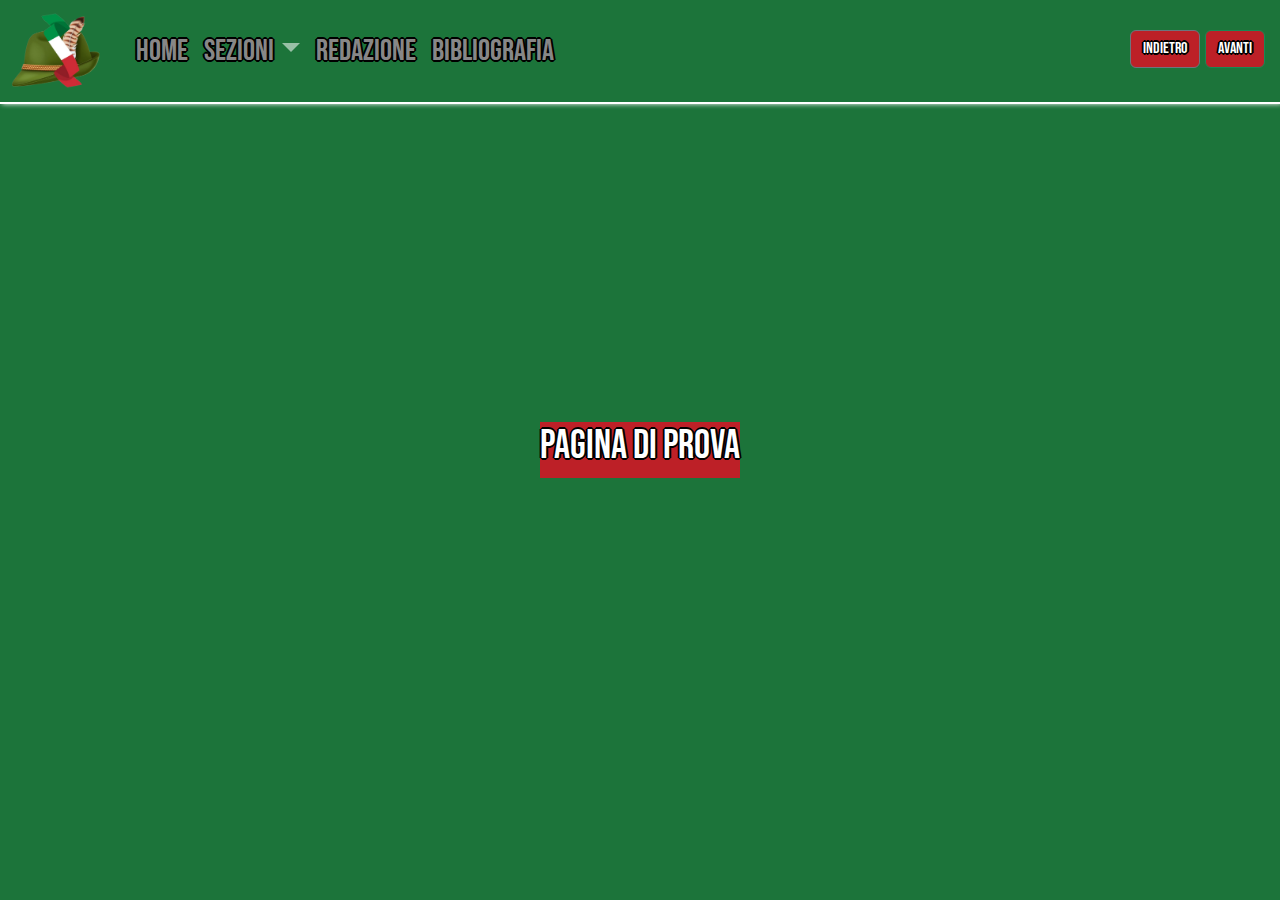
<file: bibliografia.html>
<!DOCTYPE html>
<html>
	<head>
		<meta charset="utf-8">
		<meta name="viewport" content="width=device-width, initial-scale=1, maximum-scale=1, user-scalable=no">
		<link rel="preconnect" href="https://fonts.googleapis.com">
		<link rel="preconnect" href="https://fonts.gstatic.com" crossorigin>
		<link href="https://fonts.googleapis.com/css2?family=Bebas+Neue&display=swap" rel="stylesheet">
		<link rel="stylesheet" href="style/bootstrap.min.css">
		<link rel="stylesheet" href="style/style.css">
		<script type="text/javascript" src="js/bootstrap.bundle.min.js"></script>
		<title>Home</title>
	</head>
	<body class="verde bebas-neue-regular">
		<nav class="navbar navbar-expand navbar-dark verde bordobox" style="border-bottom: solid 2px">
			<img class="navbar-brand" src="video/alpini.png" width="10%" style="margin-right: 0px">
			<button class="navbar-toggler rosso" type="button" data-toggle="collapse" data-target="#navbarNav" aria-controls="navbarNav" aria-expanded="false" aria-label="Toggle navigation">
				<span class="navbar-toggler-icon"></span>
			</button>
			<div class="collapse navbar-collapse" id="navbarNavDropdown">
			<ul class="navbar-nav">
				<li class="nav-item">
					<a class="nav-link bordotesto" href="index.html">Home</a>
				</li>
				<li class="nav-item dropdown">
				<a class="nav-link dropdown-toggle bordotesto" href="#" data-bs-toggle="dropdown" aria-expanded="false">Sezioni</a>
				<div class="dropdown-menu verde bordotesto bordobox">
					<a href="reader.html" class="link dropdown-item">Episodio 1</a>
					<div class="dropdown-divider"></div>
					<a href="#" class="link dropdown-item">Episodio 2</a>
					<a href="#" class="link dropdown-item">Episodio 3</a>
				</div>
				</li>
				<li class="nav-item">
					<a class="nav-link bordotesto" href="redazione.html">Redazione</a>
				</li>
				<li class="nav-item active">
					<a class="nav-link bordotesto" href="bibliografia.html">Bibliografia</a>
				</li>
			</ul>
			</div>
			<form class="form-inline" style="margin-right: 15px">
				<button class="btn btn-outline-secondary rosso bordotesto" type="button">Indietro</button>
				<button class="btn btn-outline-success rosso bordotesto" type="button">Avanti</button>
			</form>
		</nav>
		<div class="container">
			<div class="position-absolute top-50 start-50 translate-middle rosso bordotesto">
				<h1>Pagina di Prova</h1>
			</div>
		</div>
	</body>
</html>
</file>
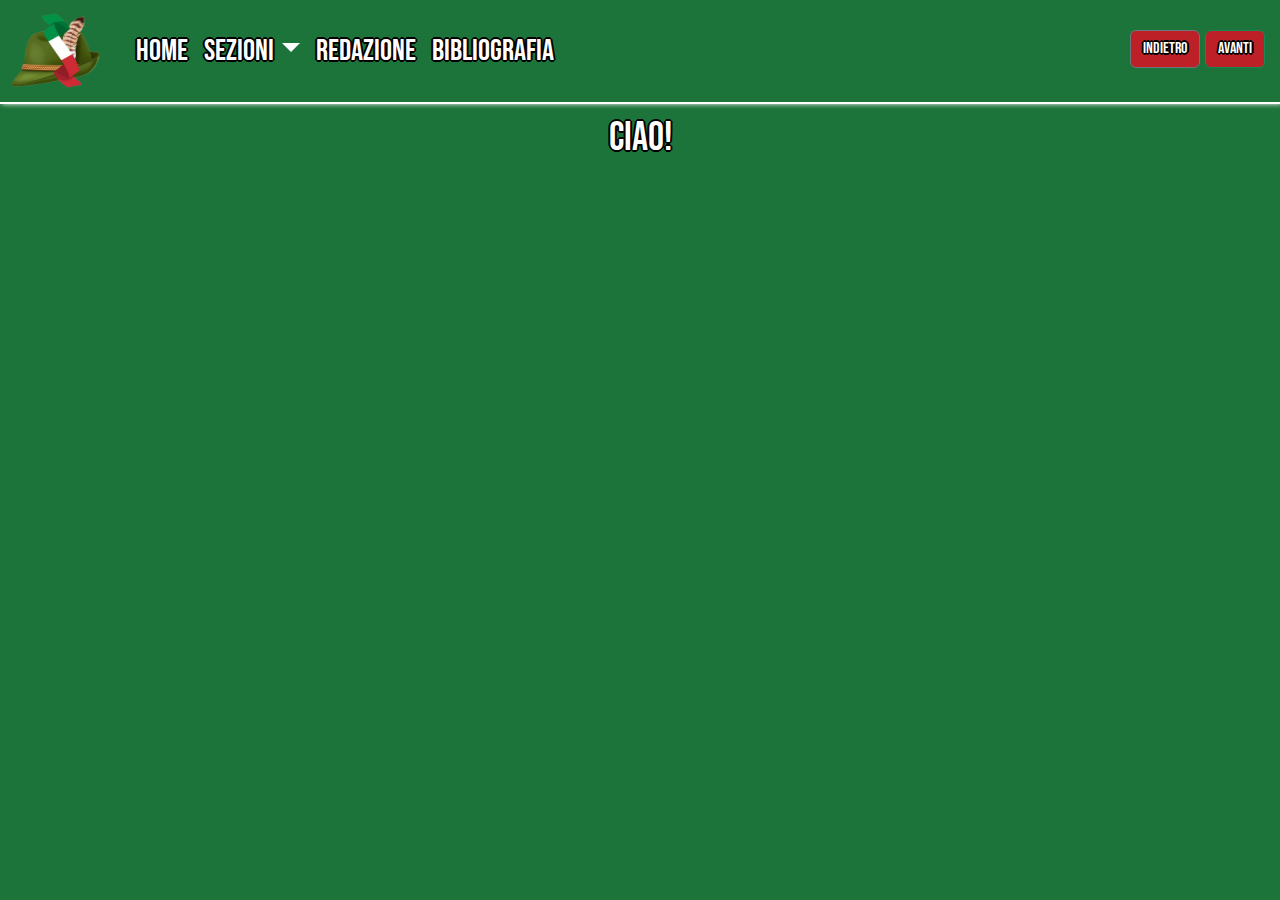
<file: home.html>
<!DOCTYPE html>
<html>
	<head>
		<meta charset="utf-8">
		<meta name="viewport" content="width=device-width, initial-scale=1, maximum-scale=1, user-scalable=no">
		<link rel="preconnect" href="https://fonts.googleapis.com">
		<link rel="preconnect" href="https://fonts.gstatic.com" crossorigin>
		<link href="https://fonts.googleapis.com/css2?family=Bebas+Neue&display=swap" rel="stylesheet">
		<link rel="stylesheet" href="style/bootstrap.min.css">
		<link rel="stylesheet" href="style/style.css">
		<script type="text/javascript" src="js/bootstrap.bundle.min.js"></script>
		<title>Home</title>
	</head>
	<body class="verde bebas-neue-regular">
		<nav class="navbar navbar-expand navbar-dark verde bordobox" style="border-bottom: solid 2px">
			<img class="navbar-brand" src="video/alpini.png" width="10%" style="margin-right: 0px">
			<button class="navbar-toggler rosso" type="button" data-toggle="collapse" data-target="#navbarNav" aria-controls="navbarNav" aria-expanded="false" aria-label="Toggle navigation">
				<span class="navbar-toggler-icon"></span>
			</button>
			<div class="collapse navbar-collapse" id="navbarNavDropdown">
			<ul class="navbar-nav">
				<li class="nav-item active">
					<a class="nav-link bordotesto bianco" href="index.html">Home</a>
				</li>
				<li class="nav-item dropdown bianco">
					<a class="nav-link dropdown-toggle bordotesto bianco" href="#" data-bs-toggle="dropdown" aria-expanded="false">Sezioni</a>
					<div class="dropdown-menu verde bordotesto bordobox">
						<a href="reader.html" class="link dropdown-item">Episodio 1</a>
						<div class="dropdown-divider"></div>
						<a href="#" class="link dropdown-item">Episodio 2</a>
						<a href="#" class="link dropdown-item">Episodio 3</a>
					</div>
				</li>
				<li class="nav-item bianco">
					<a class="nav-link bordotesto bianco" href="redazione.html">Redazione</a>
				</li>
				<li class="nav-item">
					<a class="nav-link bordotesto bianco" href="bibliografia.html">Bibliografia</a>
				</li>
			</ul>
			</div>
			<form class="form-inline" style="margin-right: 15px">
				<button class="btn btn-outline-secondary rosso bordotesto" type="button">Indietro</button>
				<button class="btn btn-outline-success rosso bordotesto" type="button">Avanti</button>
			</form>
		</nav>
		<div style="display: block;">
			<h1 class="bordino bordotesto" style="text-align: center; width: fit-content; margin: auto; border-radius: 20px;">Ciao!</h1>
		</div>
	</body>
</html>
</file>
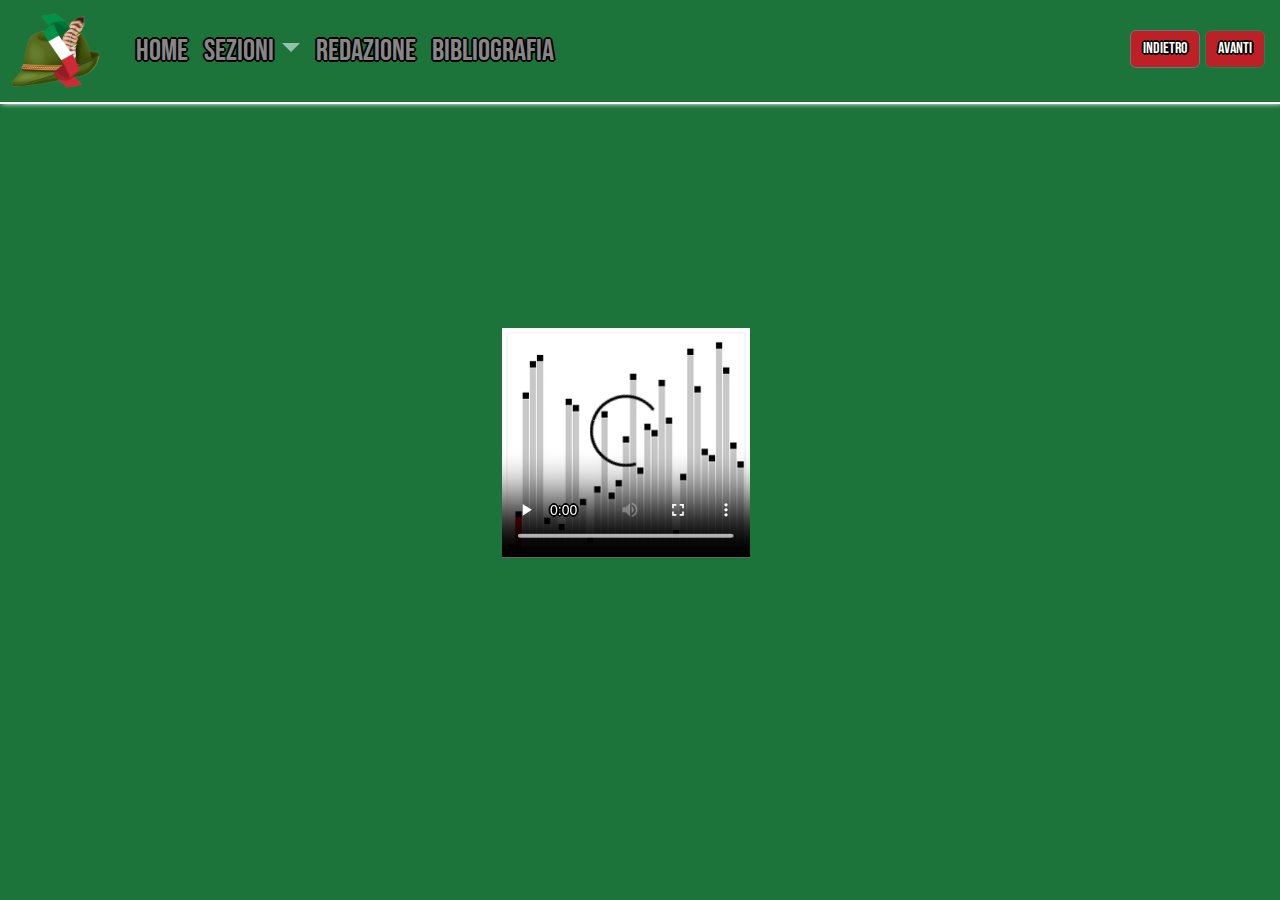
<file: reader.html>
<!DOCTYPE html>
<html>
	<head>
		<meta charset="utf-8">
		<meta name="viewport" content="width=device-width, initial-scale=1, maximum-scale=1, user-scalable=no">
		<link rel="preconnect" href="https://fonts.googleapis.com">
		<link rel="preconnect" href="https://fonts.gstatic.com" crossorigin>
		<link href="https://fonts.googleapis.com/css2?family=Bebas+Neue&display=swap" rel="stylesheet">
		<link rel="stylesheet" href="style/bootstrap.min.css">
		<link rel="stylesheet" href="style/style.css">
		<script type="text/javascript" src="js/bootstrap.bundle.min.js"></script>
		<title>Home</title>
	</head>
	<body class="verde bebas-neue-regular">
		<nav class="navbar navbar-expand navbar-dark verde bordobox" style="border-bottom: solid 2px">
			<img class="navbar-brand" src="video/alpini.png" width="10%" style="margin-right: 0px">
			<button class="navbar-toggler rosso" type="button" data-toggle="collapse" data-target="#navbarNav" aria-controls="navbarNav" aria-expanded="false" aria-label="Toggle navigation">
				<span class="navbar-toggler-icon"></span>
			</button>
			<div class="collapse navbar-collapse" id="navbarNavDropdown">
			<ul class="navbar-nav">
				<li class="nav-item">
					<a class="nav-link bordotesto" href="index.html">Home</a>
				</li>
				<li class="nav-item dropdown">
				<a class="nav-link dropdown-toggle bordotesto" href="#" data-bs-toggle="dropdown" aria-expanded="false">Sezioni</a>
				<div class="dropdown-menu verde bordotesto bordobox">
					<a href="reader.html" class="link dropdown-item">Episodio 1</a>
					<div class="dropdown-divider"></div>
					<a href="#" class="link dropdown-item">Episodio 2</a>
					<a href="#" class="link dropdown-item">Episodio 3</a>
				</div>
				</li>
				<li class="nav-item">
					<a class="nav-link bordotesto" href="redazione.html">Redazione</a>
				</li>
				<li class="nav-item">
					<a class="nav-link bordotesto" href="bibliografia.html">Bibliografia</a>
				</li>
			</ul>
			</div>
			<form class="form-inline" style="margin-right: 15px">
				<button class="btn btn-outline-secondary rosso bordotesto" type="button">Indietro</button>
				<button class="btn btn-outline-success rosso bordotesto" type="button">Avanti</button>
			</form>
		</nav>
		<div class="container">
			<div class="position-absolute top-50 start-50 translate-middle bordotesto">
				<video width="90%" height="90%" controls>
                    <source src="video/prova.mp4" type="video/mp4">
                </video>
			</div>
		</div>
	</body>
</html>
</file>
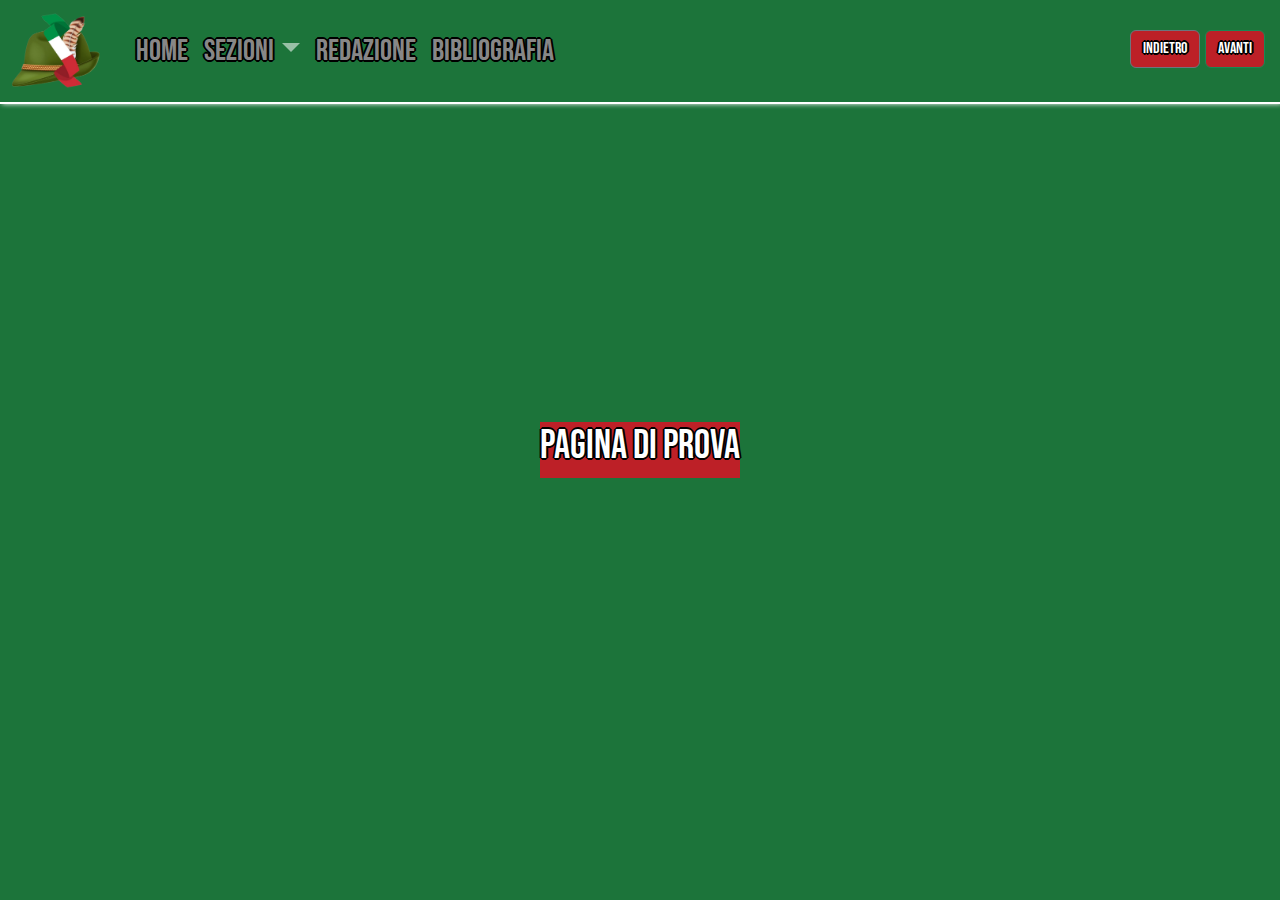
<file: redazione.html>
<!DOCTYPE html>
<html>
	<head>
		<meta charset="utf-8">
		<meta name="viewport" content="width=device-width, initial-scale=1, maximum-scale=1, user-scalable=no">
		<link rel="preconnect" href="https://fonts.googleapis.com">
		<link rel="preconnect" href="https://fonts.gstatic.com" crossorigin>
		<link href="https://fonts.googleapis.com/css2?family=Bebas+Neue&display=swap" rel="stylesheet">
		<link rel="stylesheet" href="style/bootstrap.min.css">
		<link rel="stylesheet" href="style/style.css">
		<script type="text/javascript" src="js/bootstrap.bundle.min.js"></script>
		<title>Home</title>
	</head>
	<body class="verde bebas-neue-regular">
		<nav class="navbar navbar-expand navbar-dark verde bordobox" style="border-bottom: solid 2px">
			<img class="navbar-brand" src="video/alpini.png" width="10%" style="margin-right: 0px">
			<button class="navbar-toggler rosso" type="button" data-toggle="collapse" data-target="#navbarNav" aria-controls="navbarNav" aria-expanded="false" aria-label="Toggle navigation">
				<span class="navbar-toggler-icon"></span>
			</button>
			<div class="collapse navbar-collapse" id="navbarNavDropdown">
			<ul class="navbar-nav">
				<li class="nav-item">
					<a class="nav-link bordotesto" href="index.html">Home</a>
				</li>
				<li class="nav-item dropdown">
				<a class="nav-link dropdown-toggle bordotesto" href="#" data-bs-toggle="dropdown" aria-expanded="false">Sezioni</a>
				<div class="dropdown-menu verde bordotesto bordobox">
					<a href="reader.html" class="link dropdown-item">Episodio 1</a>
					<div class="dropdown-divider"></div>
					<a href="#" class="link dropdown-item">Episodio 2</a>
					<a href="#" class="link dropdown-item">Episodio 3</a>
				</div>
				</li>
				<li class="nav-item active">
					<a class="nav-link bordotesto" href="redazione.html">Redazione</a>
				</li>
				<li class="nav-item">
					<a class="nav-link bordotesto" href="bibliografia.html">Bibliografia</a>
				</li>
			</ul>
			</div>
			<form class="form-inline" style="margin-right: 15px">
				<button class="btn btn-outline-secondary rosso bordotesto" type="button">Indietro</button>
				<button class="btn btn-outline-success rosso bordotesto" type="button">Avanti</button>
			</form>
		</nav>
		<div class="container">
			<div class="position-absolute top-50 start-50 translate-middle rosso bordotesto">
				<h1>Pagina di Prova</h1>
			</div>
		</div>
	</body>
</html>
</file>
<file: style/style.css>
.bebas-neue-regular{
  font-family: "Bebas Neue", serif;
  font-weight: 400;
  font-style: normal;
  font-size: 30px;
}

.rosso{
	background-color: #bd2027;
	color: #fff;
}

.verde{
	background-color: #1c743a;
	color: #fff;
}

.bordotesto{
	text-shadow: 2px 0 #000, -2px 0 #000, 0 2px #000, 0 -2px #000, 1px 1px #000, -1px -1px #000, 1px -1px #000, -1px 1px #000;
}

.bordobox{
	box-shadow: 2px 0px 5px
}

.link{
	text-decoration: none;
	color: #fff;
}

.bianco{
	color: #fff;
}

.link:hover{
	color: #fff;
}

.bordino{
	padding: 10px;
}
</file>
